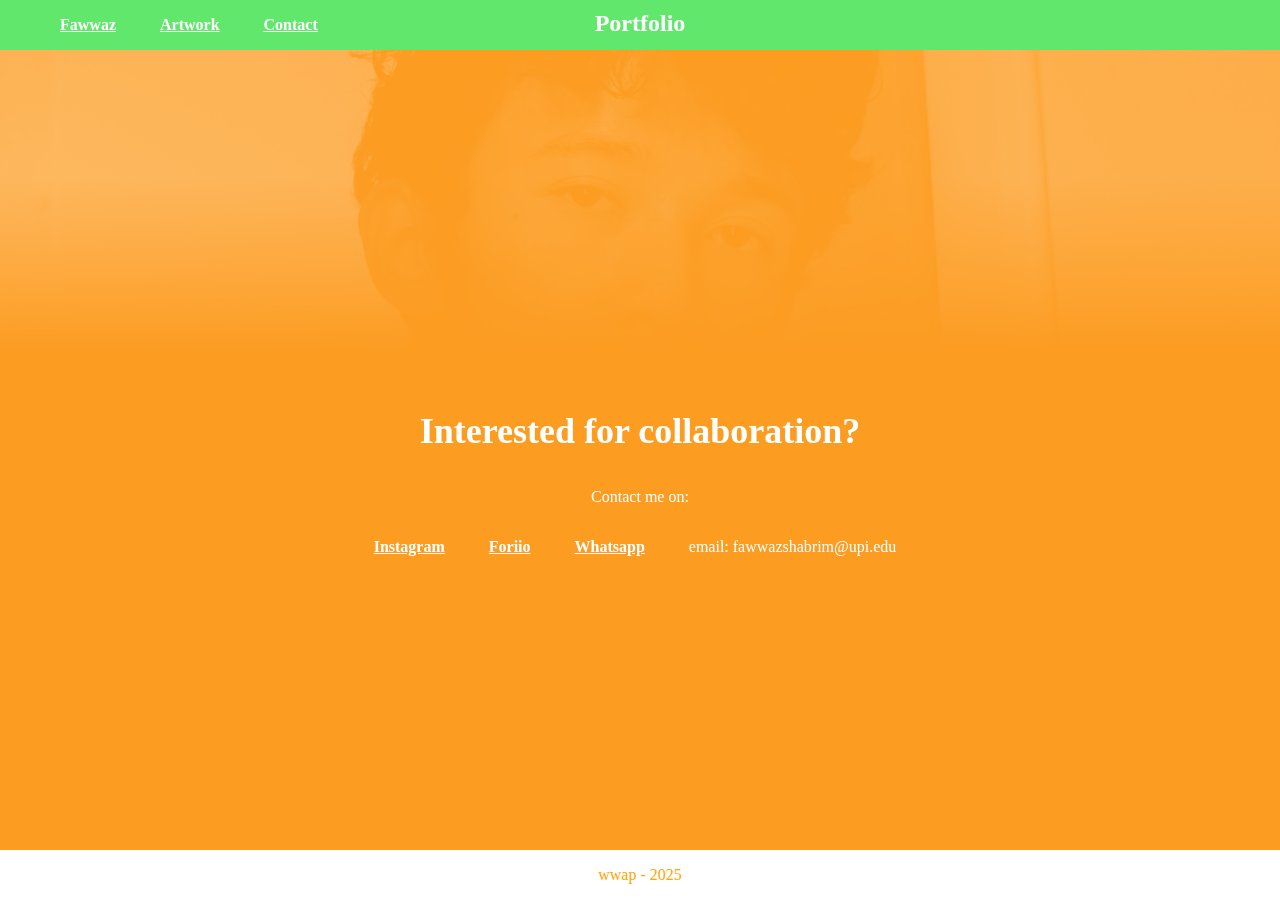
<file: PortoContact.html>
<!doctype html>
<html>
<head>
<meta charset="utf-8">
<title>Fawwaz Portfolio</title>
<link href="style.css" rel="stylesheet" type="text/css">
</head>
<nav>
    <div class="title">Portfolio</div>
	<ul>
    	<li><a href="index.html"><span>Fawwaz</span></a></li>
    	<li><a href="PortoCollection.html"><span>Artwork</span></a></li>
    	<li><a href="PortoContact.html"><span>Contact</span></a></li>
  	</ul>
</nav>
	
<body>
	<div class="imgkontak">
		<img src="PPP.png">
	</div>
	
	<div class="namakontak">
		<h3>Interested for collaboration?</h3>
		<p>Contact me on:</p>
			<nav>
				<ul>
					<li><a href="instagram.com/f_what_"><span>Instagram</span></a></li>
					<li><a href="foriio.com/fawwaz"><span>Foriio</span></a></li>
					<li><a href="wa.me/6282130970437"><span>Whatsapp</span></a></li>
					<li>email: fawwazshabrim@upi.edu</li>
				</ul>
			</nav>
	</div>
	
	<footer>
		<p>wwap - 2025</p>
	</footer>
</body>
</html>
</file>
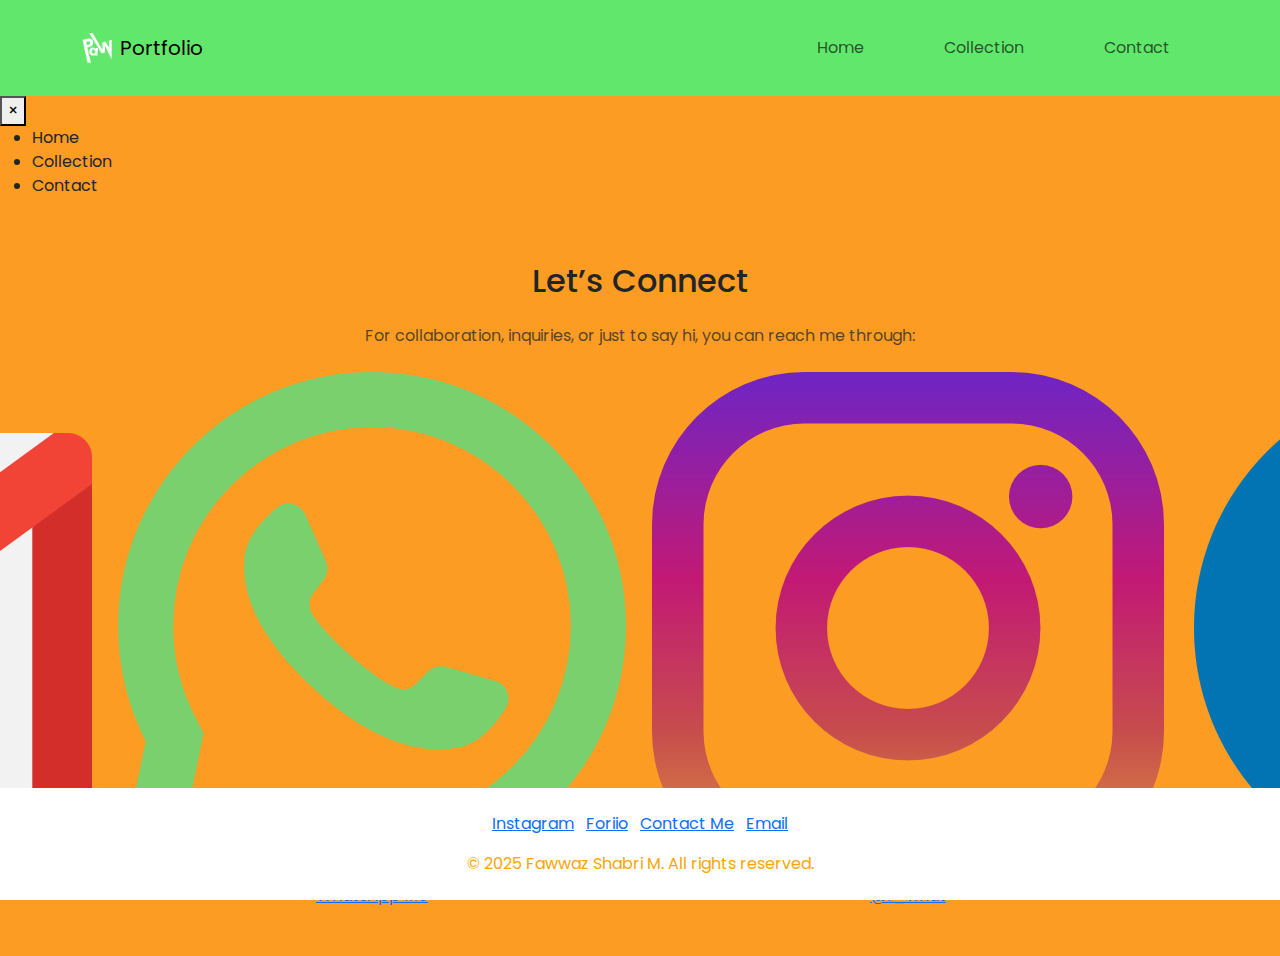
<file: PortofolioContact.html>
<!doctype html>
<html>
<head>
  <meta charset="utf-8">
  <title>Paw Portfolio - Contact</title>
  <link rel="icon" type="image/png" href="logopaw.png">
  <link href="https://cdn.jsdelivr.net/npm/bootstrap@5.3.3/dist/css/bootstrap.min.css" rel="stylesheet" />
  <link href="https://fonts.googleapis.com/css2?family=Poppins:wght@400;500;600&display=swap" rel="stylesheet" />
  <link rel="stylesheet" href="style.css" />
</head>
<body class="d-flex flex-column min-vh-100">

  <nav class="navbar navbar-expand-lg sticky-top">
    <div class="container position-relative">
      <a class="navbar-brand d-flex align-items-center" href="index.html">
        <img src="logopawwhite.png" alt="Logo" width="30" height="30" class="me-2">
        <span>Portfolio</span>
      </a>
      <ul class="navbar-nav nav-center d-none d-lg-flex flex-row gap-4">
        <li><a class="nav-link" href="index.html">Home</a></li>
        <li><a class="nav-link" href="PortofolioCollection.html">Collection</a></li>
        <li><a class="nav-link" href="PortofolioContact.html">Contact</a></li>
      </ul>
      <button class="navbar-toggler custom-toggler d-lg-none" type="button" onclick="toggleNav()">
        <span class="navbar-toggler-icon"></span>
      </button>
    </div>
  </nav>

  <div id="navOverlay" class="nav-overlay">
    <button class="close-btn" onclick="toggleNav()">×</button>
    <ul class="overlay-nav">
      <li><a class="nav-link" href="index.html">Home</a></li>
      <li><a class="nav-link" href="PortofolioCollection.html">Collection</a></li>
      <li><a class="nav-link" href="PortofolioContact.html">Contact</a></li>
    </ul>
  </div>

  <main class="flex-fill">
    <section class="contact-section py-5">
      <div class="container text-center">
        <h2 class="text-orange mb-4">Let’s Connect</h2>
        <p class="text-muted mb-4">For collaboration, inquiries, or just to say hi, you can reach me through:</p>
        <div class="contact-links d-flex flex-column flex-md-row justify-content-center align-items-center gap-4">
          <a href="mailto:fawwazshabri@upi.edu" class="contact-link" target="_blank">
            <img src="icons/Email.png" alt="Email" class="contact-icon" />
            fawwazshabrim@upi.edu
          </a>
          <a href="https://wa.me/6282190370437" class="contact-link" target="_blank">
            <img src="icons/Whatsapp.png" alt="WhatsApp" class="contact-icon" />
            WhatsApp Me
          </a>
          <a href="https://www.instagram.com/f_what_" class="contact-link" target="_blank">
            <img src="icons/Instagram.png" alt="Instagram" class="contact-icon" />
            @f_what
          </a>
          <a href="https://www.linkedin.com/in/" class="contact-link" target="_blank">
            <img src="icons/Linkedin.png" alt="LinkedIn" class="contact-icon" />
            LinkedIn
          </a>
        </div>
      </div>
    </section>
  </main>

  <footer class="site-footer py-4 mt-5">
    <div class="container text-center">
      <ul class="footer-links list-inline mb-3">
        <li class="list-inline-item"><a href="https://instagram.com/yourusername" target="_blank">Instagram</a></li>
        <li class="list-inline-item"><a href="https://foriio.com/fawwaz" target="_blank">Foriio</a></li>
        <li class="list-inline-item"><a href="tel:+6281234567890">Contact Me</a></li>
        <li class="list-inline-item"><a href="mailto:youremail@example.com">Email</a></li>
      </ul>
      <p class="footer-copy mb-0">&copy; 2025 Fawwaz Shabri M. All rights reserved.</p>
    </div>
  </footer>

  <script>
    const slides = document.querySelectorAll('.photo-slide');
    let currentIndex = 0;

    function showSlide(index) {
      slides.forEach((slide, i) => {
        slide.classList.toggle('active', i === index);
      });
    }

    setInterval(() => {
      currentIndex = (currentIndex + 1) % slides.length;
      showSlide(currentIndex);
    }, 3000);

    showSlide(0);

    function toggleNav() {
      document.getElementById('navOverlay').classList.toggle('active');
    }
  </script>

  <script src="https://cdn.jsdelivr.net/npm/bootstrap@5.3.3/dist/js/bootstrap.bundle.min.js"></script>
</body>
</html>
</file>
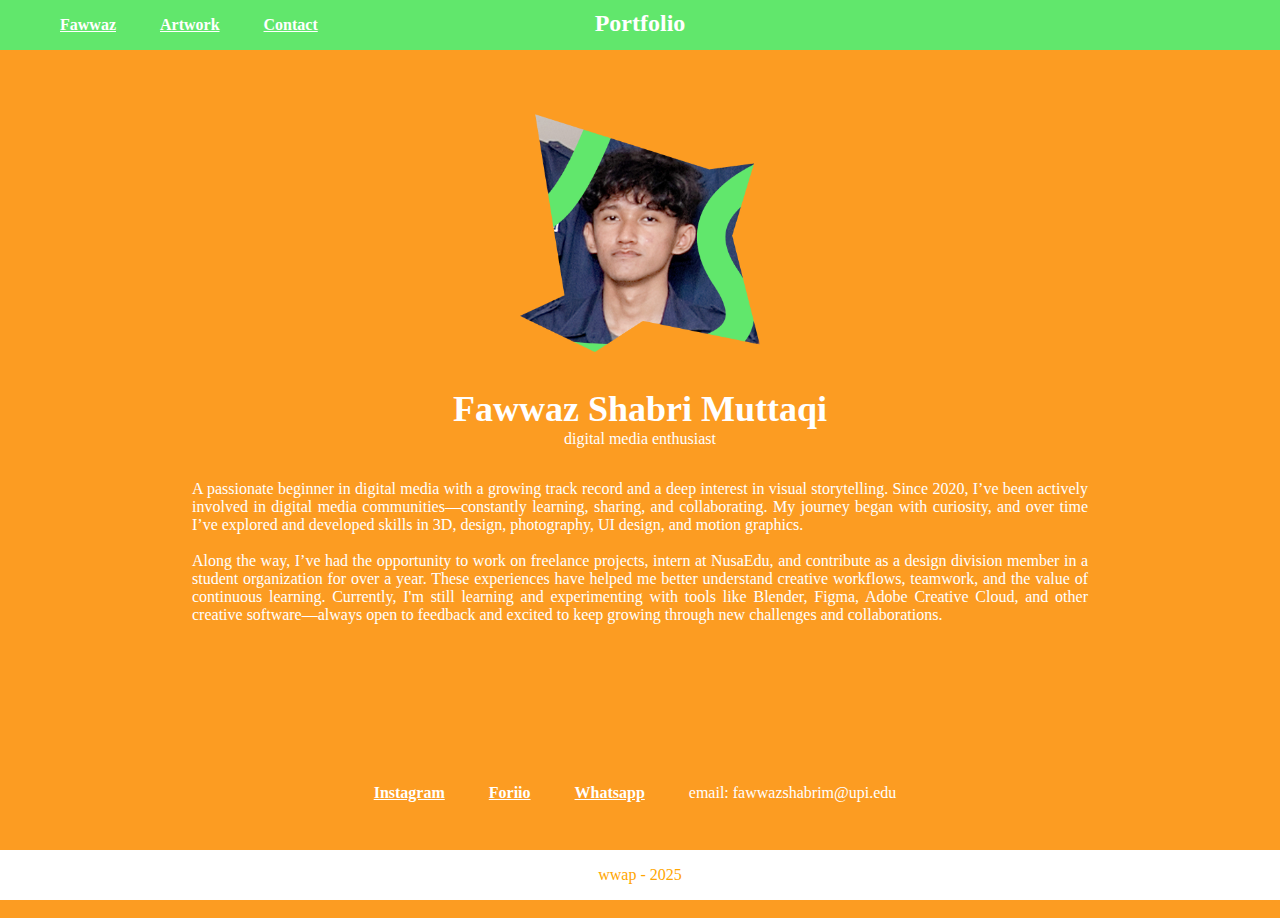
<file: PortoMain.html>
<!doctype html>
<html>
<head>
<meta charset="utf-8">
<title>Fawwaz Portfolio</title>
<link href="style.css" rel="stylesheet" type="text/css">
</head>

<body>
<nav>
	<div class="title">Portfolio</div>
		<ul>
			<li><a href="PortoMain.html"><span>Fawwaz</span></a></li>
			<li><a href="PortoCollection.html"><span>Artwork</span></a></li>
			<li><a href="PortoContact.html"><span>Contact</span></a></li>
		</ul>
	</nav>

	<div class="Nama">
			<img src="PP.png">
			<h3>Fawwaz Shabri Muttaqi</h3>
		<p>digital media enthusiast</p>
	</div>
	
	<div class="deskripsi">
	<p>A passionate beginner in digital media with a growing track record and a deep interest in visual storytelling. Since 2020, I’ve been actively involved in digital media communities—constantly learning, sharing, and collaborating. My journey began with curiosity, and over time I’ve explored and developed skills in 3D, design, photography, UI design, and motion graphics. <br><br>Along the way, I’ve had the opportunity to work on freelance projects, intern at NusaEdu, and contribute as a design division member in a student organization for over a year. These experiences have helped me better understand creative workflows, teamwork, and the value of continuous learning. Currently, I'm still learning and experimenting with tools like Blender, Figma, Adobe Creative Cloud, and other creative software—always open to feedback and excited to keep growing through new challenges and collaborations.</p>
	</div>
	
	<div class="namakontak">
		<nav>
			<ul>
				<li><a href="https://instagram.com/f_what_" target="_blank"><span>Instagram</span></a></li>
				<li><a href="https://foriio.com/fawwaz" target="_blank"><span>Foriio</span></a></li>
				<li><a href="https://wa.me/6282130970437" target="_blank"><span>Whatsapp</span></a></li>
				<li>email: fawwazshabrim@upi.edu</li>
			</ul>
		</nav>
	</div>
	
	<footer>
		<p>wwap - 2025</p>
	</footer>
</body>
</html>
</file>
<file: style.css>
body {
	font-family: Poppins;
	margin: 0px;
	background-color: #FC9C22;
}

header {
	display: flex;
	align-items: center;
	justify-content: space-between;
	padding: 10px 20px;
	background-color: #61E76C;
	box-shadow: 0 2px 4px rgba(0, 0, 0, 0.1);
}

.title {
	position: absolute;
  	left: 50%;
  	transform: translateX(-50%);
	font-size: 1.5rem;
	font-weight: bold;
	padding: 10px;
}

nav {
	display: flex;
	flex: 1;
	background: #61E76C;
	color: white;
	text-align: center;
	
}



nav ul li {
	display: inline;
	margin: 20px;
}

nav ul li a {
    color: #FFFFFF;
    font-weight: 600;
    top: auto;
}

.Nama {
	display: flex;
	flex-direction: column;
	align-items: center;
	text-align: center;
	margin-top: 64px;
}

.Nama img {
	 width: 240px;
}

.Nama h3 {
	color: white;
	font-size: 36px;
	margin-bottom: 0px;
}

.Nama p {
	color: white;
	margin-top: 0px;
}

.deskripsi{
	margin-bottom: 144px;
}
.deskripsi p {
	color: white;
	margin-left: 15%;
	margin-right: 15%;
	text-align: justify;
}

.sosmed nav {
	margin-bottom: 144px;
	align-content: center;
	font-weight: 200;
}

.sosmed nav ul{
	position: absolute;
  	left: 50%;
  	transform: translateX(-50%);
}

.sosmed nav ul li{
	font-weight: 600;
}

.gallery {
	columns: 360px;
	margin-top: 20px;
	margin-left: 50px;
	margin-right: 50px;
	margin-bottom: 64px;
}

.gallery img {
	width: 100%;
	object-fit: contain;
	margin: 10px;
	border-radius: 15px;
}

.gallery video {
	width: 100%;
	object-fit: contain;
	border-radius: 15px;
	margin:10px
}

.deskripsiartwork {
	color: white;
	text-align: center;
	margin: 50px;
	margin-bottom: 15px;
	font-weight: 300;
	font-size: 25px;
}

.imgkontak {
  position: fixed;
  top: 0;
  left: 0;
  width: 100%;
  height: 100%;
  z-index: -1;
  overflow: hidden;
}

.imgkontak img {
  width: 100%;
  height: 100%;
  object-fit: cover; /* supaya gambar menyesuaikan tanpa merusak aspect ratio */
  opacity: 0.3; /* opsional: kasih efek transparan */
}

.namakontak {
	position: ;
	display: flex;
	flex-direction: column;
	align-items: center;
	text-align: center;
	margin-bottom: 100px
}

.namakontak nav {
	background-color:rgba(0,0,0,0.00);
	margin-left: -50px;
}

.namakontak nav ul {
    align-content: center;
    margin-right: 0px;
}

.namakontak h3 {
    color: white;
    font-size: 36px;
    padding: center;
    margin-top: 360px;
    top: 0%;
}

.namakontak p {
	color: white;
	margin-top: 0px;
}

footer{
	background: #FFFFFF;
	position: fixed;
	bottom: 0;
	width: 100%;
}

footer p {
	color: orange;
	text-align: center;
}
</file>
